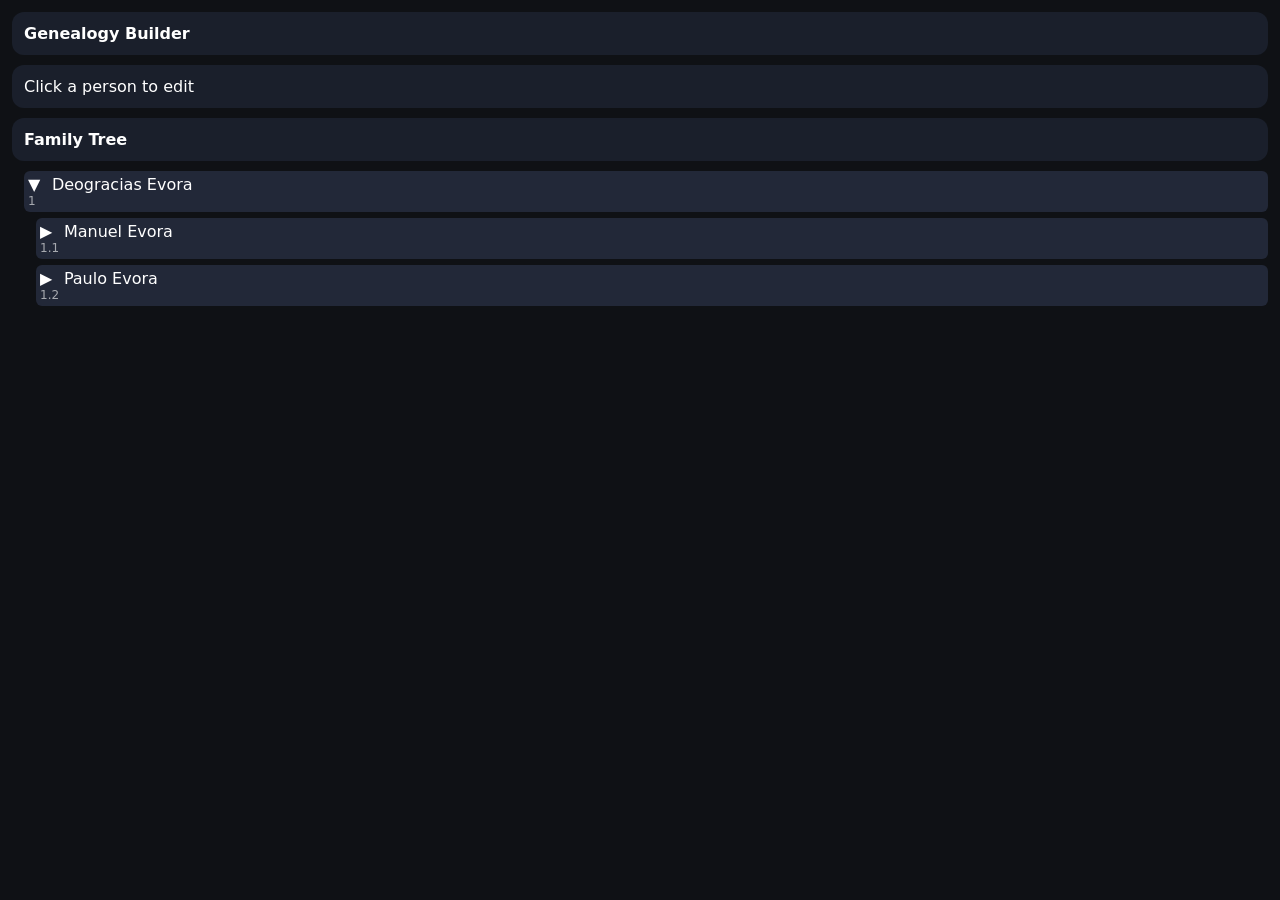
<file: eft.html>
<!DOCTYPE html>
<html>
<head>
  <meta charset="UTF-8">
  <meta name="viewport" content="width=device-width, initial-scale=1">
  <title> Genealogy Builder </title>
  <link rel="stylesheet" href="styles.css">
</head>
<body>

<div class="app">
  <div id="sidebar" class="sidebar"></div>
  <div id="detail" class="detail"></div>
</div>

<script src="data.js"></script>
<script src="engine.js"></script>
<script src="ui.js"></script>
<script src="app.js"></script>

<script>
App.render();
</script>

</body>
</html>
</file>
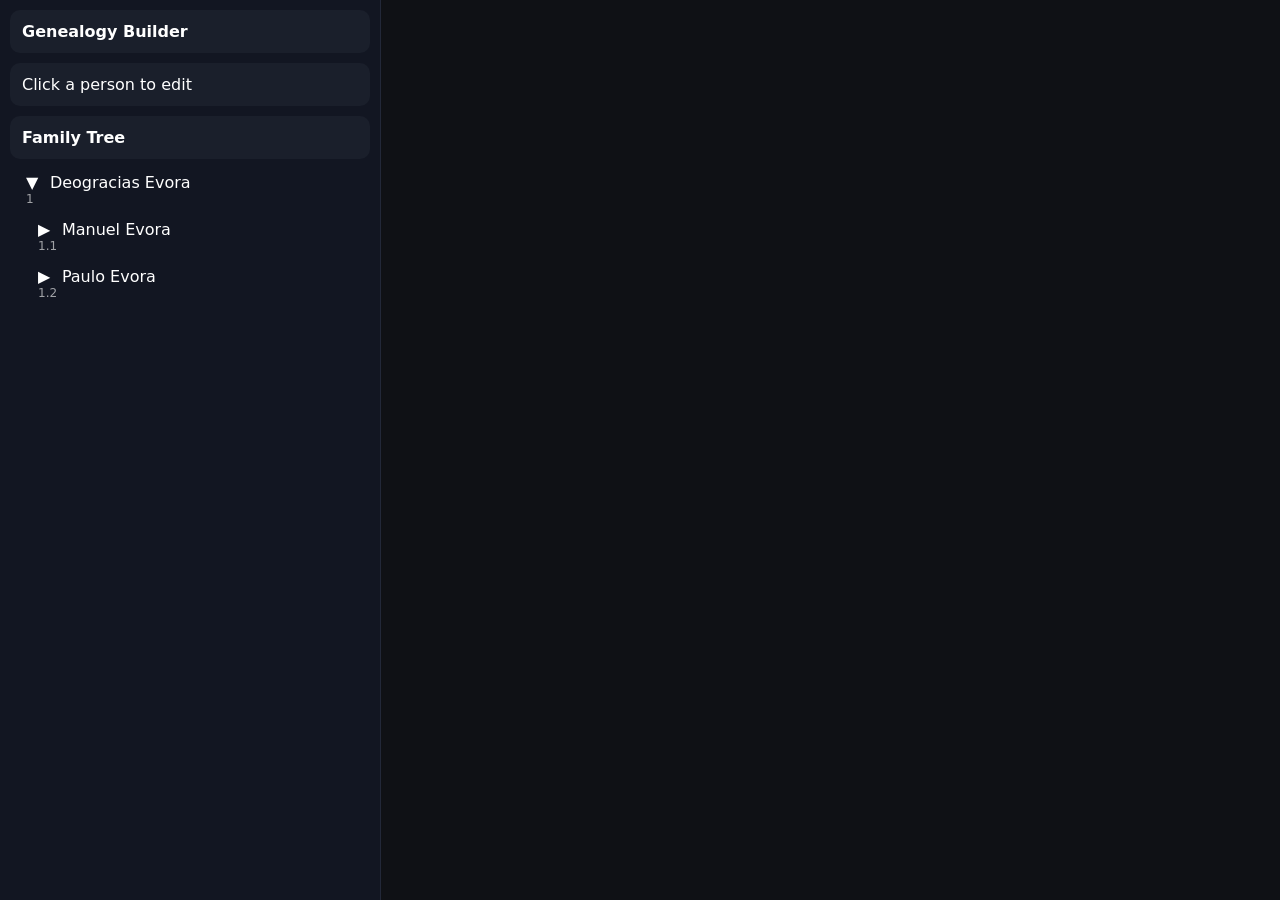
<file: genealogy-builder.html>
<!DOCTYPE html>
<html lang="en">
<head>
  <meta charset="UTF-8" />
  <meta name="viewport" content="width=device-width, initial-scale=1.0"/>
  <title>Genealogy Builder</title>

  <style>
    body {
      margin: 0;
      font-family: system-ui, sans-serif;
      background: #0f1115;
      color: #fff;
    }

    .app {
      display: flex;
      height: 100vh;
    }

    .sidebar {
      width: 360px;
      background: #121622;
      overflow-y: auto;
      padding: 10px;
      border-right: 1px solid #222838;
    }

    .card {
      background: #1a1f2b;
      padding: 12px;
      border-radius: 10px;
      margin-bottom: 10px;
    }

    input {
      width: 100%;
      padding: 8px;
      margin-top: 6px;
      background: #0f1115;
      border: 1px solid #2a3142;
      color: white;
      border-radius: 6px;
    }

    button {
      margin-top: 8px;
      width: 100%;
      padding: 8px;
      background: #2a3142;
      color: white;
      border: none;
      border-radius: 6px;
      cursor: pointer;
    }

    button:hover {
      background: #3a435a;
    }

    .person {
      margin-top: 6px;
      cursor: pointer;
    }
  </style>
</head>

<body>

<div class="app">
  <div class="sidebar" id="sidebar"></div>
</div>

<script src="data.js"></script>
<script src="engine.js"></script>
<script src="ui.js"></script>
<script src="app.js"></script>

</body>
</html>
</file>
<file: styles.css>
body {
  margin: 0;
  font-family: system-ui;
  background: #0f1115;
  color: white;
}

.app {
  display: flex;
  height: 100vh;
}

.sidebar {
  width: 100%;
  padding: 12px;
  overflow-y: auto;
}

.card {
  background: #1a1f2b;
  padding: 12px;
  border-radius: 12px;
  margin-bottom: 10px;
}

.person {
  padding: 10px;
  background: #222838;
  border-radius: 10px;
  margin-top: 6px;
  cursor: pointer;
}

.person:hover {
  background: #2f3750;
}

input, select, button {
  width: 100%;
  margin-top: 6px;
  padding: 8px;
  border-radius: 8px;
  border: none;
}

button {
  background: #2a3142;
  color: white;
  cursor: pointer;
}

button:hover {
  background: #3a435a;
}

hr {
  border: 1px solid #222838;
  margin: 10px 0;
}
</file>
